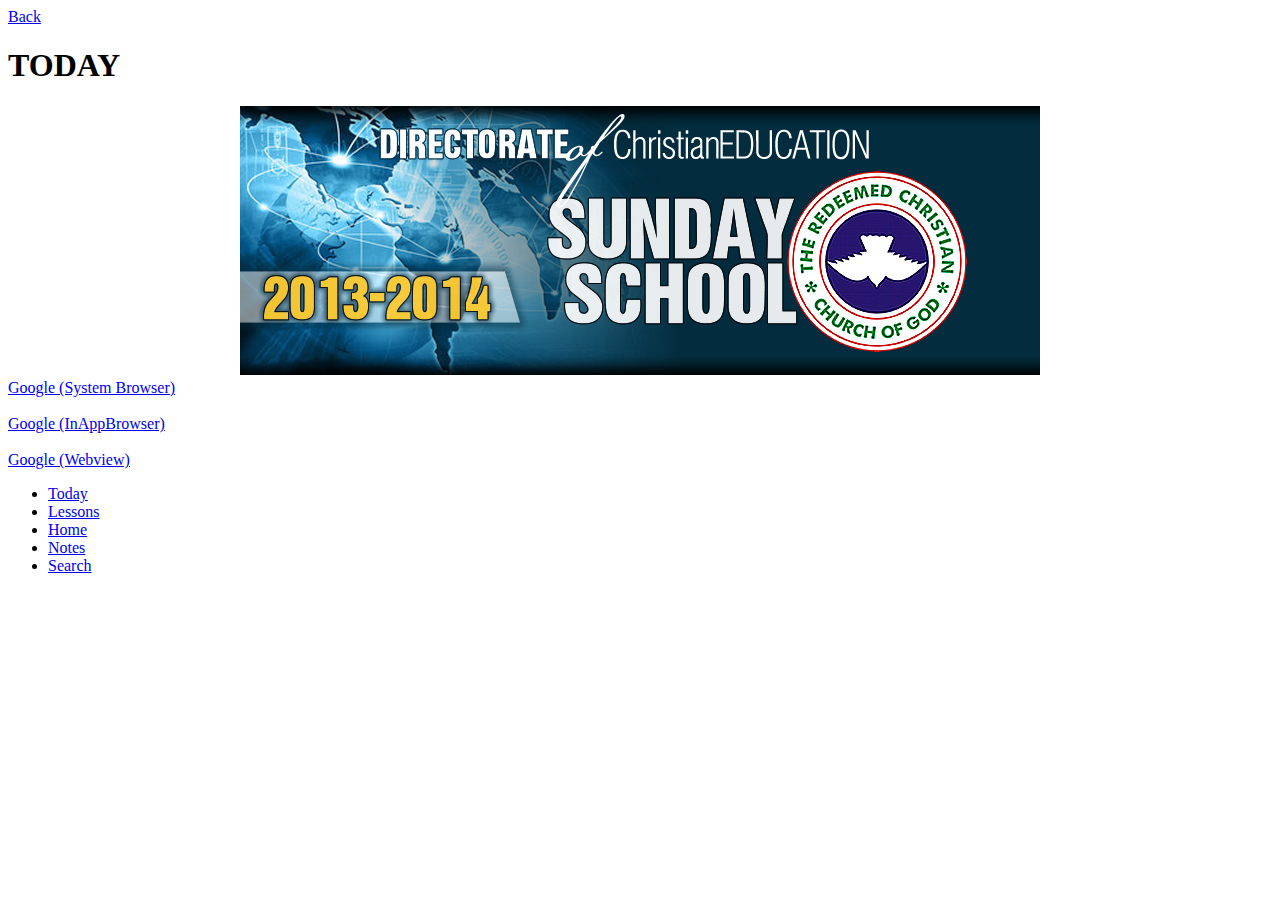
<file: sundaySchoolFinal/browser.html>
<!DOCTYPE html>
<html>
    <head>
        <title></title>
        <meta http-equiv="Content-Type" content="text/html; charset=UTF-8">
    </head>
    <body>
        <div data-role="page" id="today">
            <div data-role="header" data-position="fixed" id="header">
                <a class="backHome" href="#" data-icon="arrow-l">Back</a>
                <h1>TODAY</h1>
            </div>
            <div align="center">
                <img src="images/RCCG_DCE_App_Banner3.jpg"  style="max-height:100%; max-width:100%; min-width:100px; size:100%, auto">
            </div>   
            <div data-role="content">
                <div id="siteloader">
                
                </div>
                
                <a href="#" onclick="var ref = window.open('http://google.com', '_system');">Google (System Browser)</a><br /><br />
	            <a href="#" onclick="var ref = window.open('http://google.com', '_blank');">Google (InAppBrowser)</a><br /><br />
	            <a href="#" onclick="var ref = window.open('http://google.com', '_self');">Google (Webview)</a>
                
            </div><!-- end content -->
            
            <!-- footer -->
            <div data-role="footer" data-position="fixed">
                <div data-role="navbar" class="nav-images" data-grid="d">
                    <ul>
                        <li><a href="#" id="calendar" class="calendar" data-direction="reverse" data-icon="custom">Today</a></li>
                        <li><a href="#" id="content" class="content" data-direction="reverse" data-icon="custom">Lessons</a></li>
                        <li><a href="#" id="home" class="home" data-icon="custom">Home</a></li>
                        <li><a href="#" class="notes" id="note" data-icon="custom">Notes</a></li>
                        <li><a href="#" id="search" class="search" data-icon="custom">Search</a></li>
                    </ul>
                </div>
            </div> <!-- /footer -->
        </div> 
    </body>
</html>
</file>
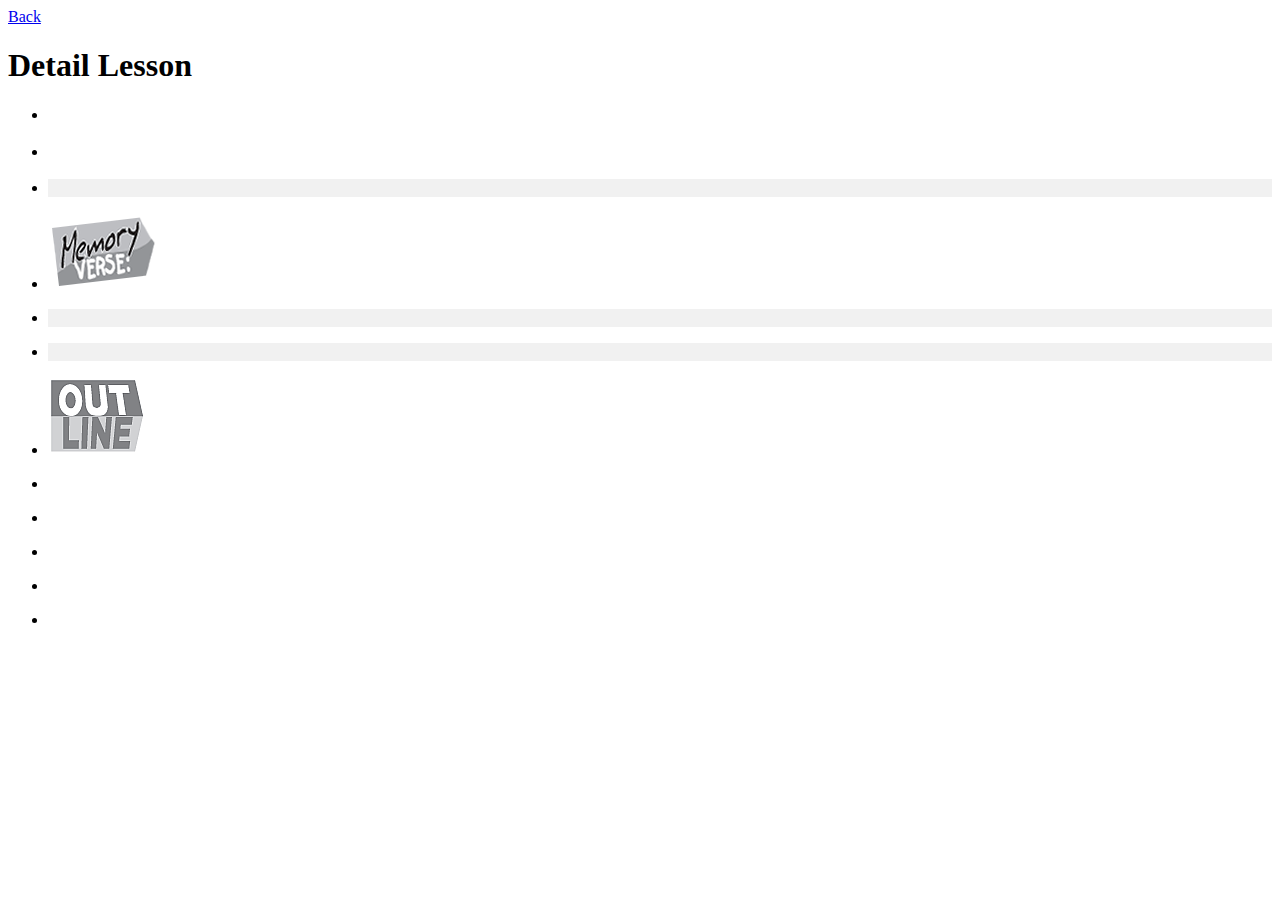
<file: sundaySchoolFinal/detailLesson.html>
<!DOCTYPE html>

<html>
    <head>
        <meta charset="utf-8">
        <title>Detail Lesson</title>
    </head>
    <body>
        <div data-role="header">
                <a class="backLessons" href="#" data-icon="arrow-l">Back</a>
                <h1>Detail Lesson</h1>
        </div>
        <div data-role="content" >
    	    <ul data-role="listview" data-theme="d" data-divider-theme="d" data-inset="true" >
                <li data-role="list-divider" data-theme="b"></li>
                <li data-role="list-divider">
                    <h3 id="lesson"></h3>
				    <span id="quarter" class="ui-li-count"></span>
				</li>
		   				
                <li style="background-color:#F1F1F1">
				    <h3 id="title" style="white-space:pre-line"></h3>
					<p id="date" class="ui-li-aside"><strong></strong></p>
				</li>
                        
                <li>
                    <img src="images/memory-verse.png" />
					<p id="memory_verse" style="white-space:pre-line"></p>
                </li>
                        
                <li style="background-color:#F1F1F1">
				    <p id="bible_pass" style="white-space:pre-line"></p>
				</li>
		    </ul>
             
            <ul data-role="listview" data-theme="d" data-divider-theme="d" data-inset="true" >
    	  
    	  
        	  <li style="background-color:#F1F1F1">
        	    <p id="introducion" style="white-space:pre-line"></p>
        	   </li>
    	  
        	  <li>
        	    <img src="images/outline.png" />
        	    <p id="out" style="white-space:pre-line"></p>
        	  </li>
    	  
        	  <li>
        	    <p id="outline1" style="white-space:pre-line"></p>       
        	  </li>
        	  
              <li>
        	    <p id="outline2" style="white-space:pre-line"></p>       
        	  </li>
        	  
              <li>
    	        <p id="conclusion" style="white-space:pre-line"></p>       
    	      </li>
    	  
        	  <li>
        	      <p id="question" style="white-space:pre-line"></p>       
        	  </li>
    	  
    	  
    	      <li data-role="list-divider" data-theme="b"></li>
    	  
  	      </ul>
            
        </div>
    </body>
</html>
</file>
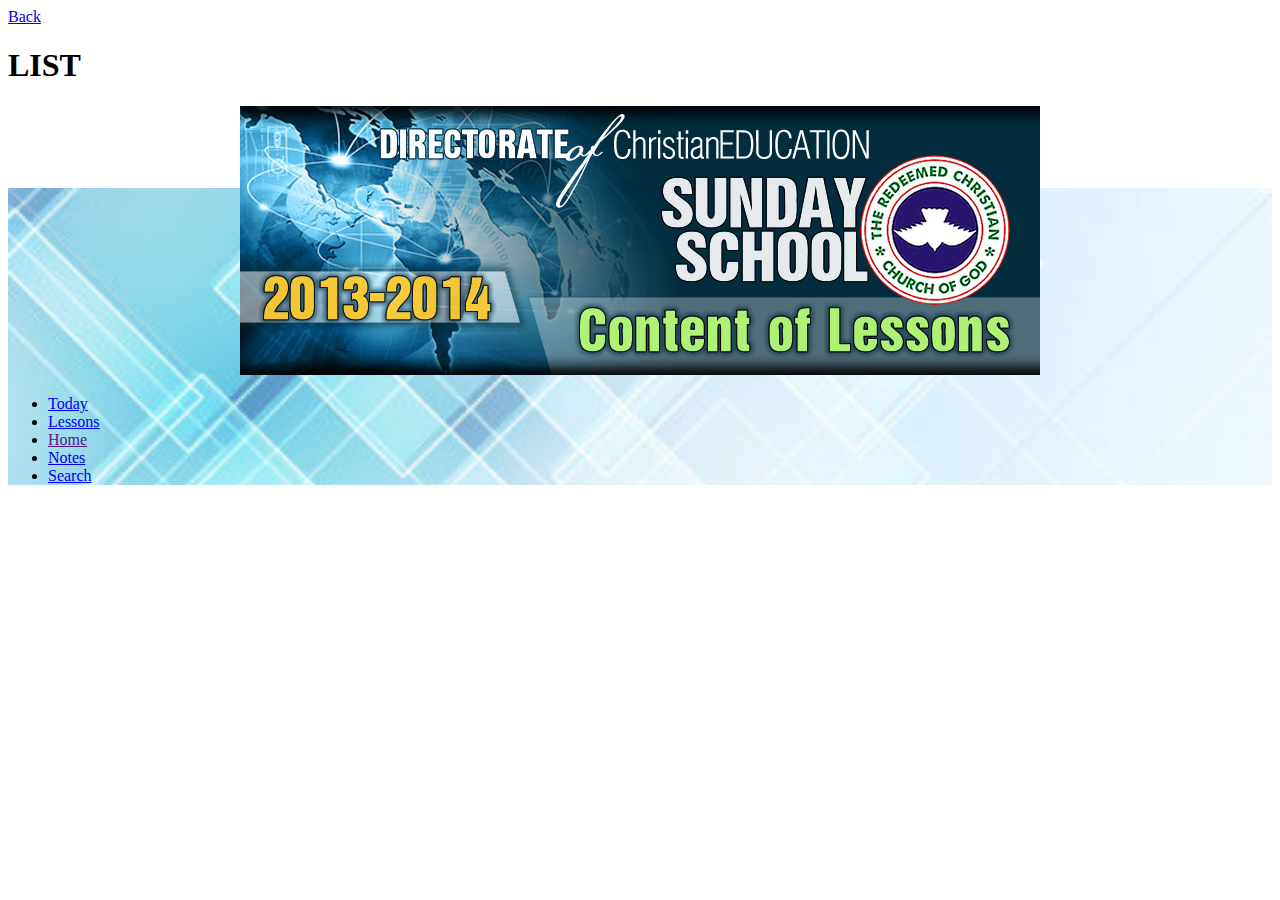
<file: sundaySchoolFinal/lessons.html>
<!DOCTYPE html>
<html>
    <head>
    </head>
    <body>
        <div  id="page" data-index="lessons" data-role="page" style="background-image:url(images/page_bg.jpg); background-position:0px 180px, center; background-size:100%; background-repeat:no-repeat" >
            <div data-role="header">
                <a class="backHome" href="#" data-icon="arrow-l">Back</a>
                <h1>LIST</h1>
                <div align="center"><img src="images/Lessons_Content_Banner.jpg"  style="max-height:100%; max-width:100%; min-width:100px; size:100%, auto">
                </div>
            </div>
            <div data-role="content">
                <ul id="listLessons" data-role="listview" data-theme="d" data-filter="true"  data-divider-theme="d" data-inset="true" >
                    
                </ul>
            </div>
            <!-- footer -->
            <div data-role="footer" data-position="fixed">
                <div data-role="navbar" class="nav-images" data-grid="d">
                    <ul id="listFooter">
                        <li><a href="#" id="calendar" class="calendar" data-direction="reverse" data-icon="custom">Today</a></li>
                        <li><a href="#" id="content" class="content" data-icon="custom">Lessons</a></li>
                        <li><a href="" id="home" class="home" data-icon="custom">Home</a></li>
                        <li><a href="#" id="note" class="notes" data-icon="custom">Notes</a></li>
                        <li><a href="#" id="search" class="search" data-icon="custom">Search</a></li>
                    </ul>
                </div>
            </div> <!-- /footer -->
        </div> 
    </body>
</html>
</file>
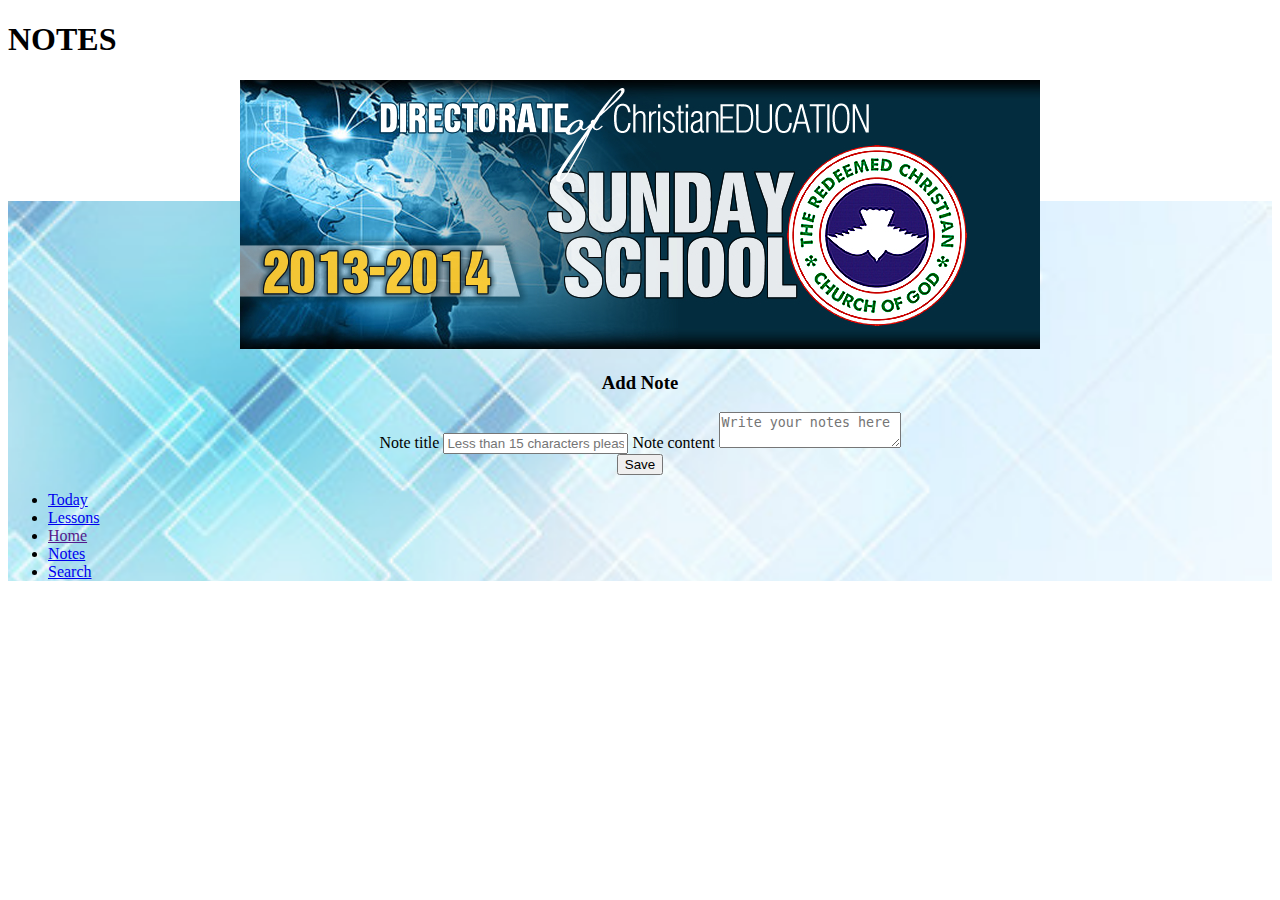
<file: sundaySchoolFinal/notes.html>
<!doctype html>
<html>
    <head>
    </head>
    <body>
        <div data-role="page" id="page" style="background-image:url(images/page_bg.jpg); background-position:0px 180px, center; background-size:100%; background-repeat:no-repeat">
            <div data-role="header" id="header">
                <h1>NOTES</h1>
                <div align="center">
                    <img src="images/RCCG_DCE_App_Banner3.jpg" style="max-height:100%; max-width:100%; min-width:100px; size:100%, auto">
                </div>
            </div>
            <div data-role="content" align="center" id="notepad">
                <div id="listNotes" data-role="collapsible-set" data-content-theme="d" id="set">
                    <div data-role="collapsible" id="set1" data-collapsed="true">
                        <h3>Add Note</h3>
                        <label for="noteTitle">Note title</label>
                        <input name="noteTitle" id="noteTitle" type="text" value="" maxlength="15" placeholder="Less than 15 characters please"/>
                        <label for="text">Note content</label>
                        <textarea id="text" maxlength="750" placeholder="Write your notes here"></textarea>
                        <section class="buttonSave">
                            <input type="button" class="saveNote" value="Save"/>
                        </section>
                    </div>
                </div>
            </div>
            <div data-role="footer" data-position="fixed">
                <div data-role="navbar" class="nav-images" data-grid="d">
                    <ul id="listFooter">
                        <li><a href="#" id="calendar" class="calendar" data-direction="reverse" data-icon="custom">Today</a></li>
                        <li><a href="#" id="content" class="content" data-icon="custom">Lessons</a></li>
                        <li><a href="" id="home" class="home" data-icon="custom">Home</a></li>
                        <li><a href="#" id="note" class=" notes" data-icon="custom">Notes</a></li>
                        <li><a href="#" id="search" class="search" data-icon="custom">Search</a></li>
                    </ul>
                </div>
            </div> <!-- /footer -->
        </div>
    </body>
</html>
</file>
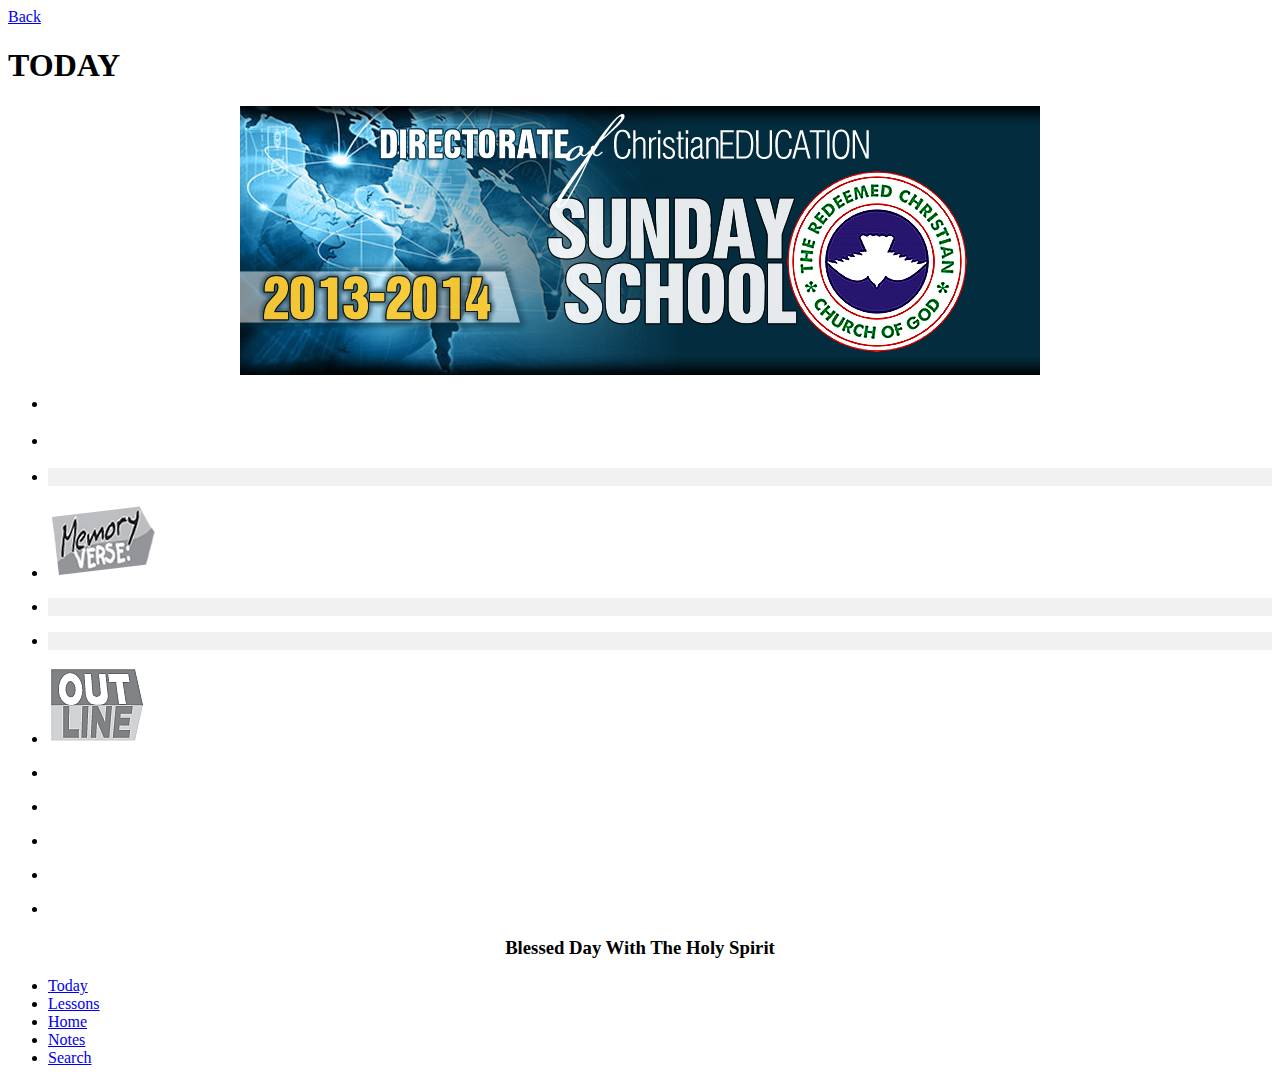
<file: sundaySchoolFinal/today.html>
<!DOCTYPE html>
<html>
    <head>
        <title></title>
        <meta http-equiv="Content-Type" content="text/html; charset=UTF-8">
    </head>
    <body>
        <div data-role="page" id="today">
            <div data-role="header" data-position="fixed" id="header">
                <a class="backHome" href="#" data-icon="arrow-l">Back</a>
                <h1>TODAY</h1>
            </div>
            <div align="center">
                <img src="images/RCCG_DCE_App_Banner3.jpg"  style="max-height:100%; max-width:100%; min-width:100px; size:100%, auto">
            </div>   
            <div data-role="content">
                <div id="pro">
                
                    <ul data-role="listview" data-theme="d" data-divider-theme="d" data-inset="true" >
                        <li data-role="list-divider" data-theme="b"></li>
                        <li data-role="list-divider">
                            <h3 id="lesson"></h3>
        				    <span id="quarter" class="ui-li-count"></span>
        				</li>
        		   				
                        <li style="background-color:#F1F1F1">
        				    <h3 id="title" style="white-space:pre-line"></h3>
        					<p id="date" class="ui-li-aside"><strong></strong></p>
        				</li>
                                
                        <li>
                            <img src="images/memory-verse.png" />
        					<p id="memory_verse" style="white-space:pre-line"></p>
                        </li>
                                
                        <li style="background-color:#F1F1F1">
        				    <p id="bible_pass" style="white-space:pre-line"></p>
        				</li>
            		</ul>
                     
                    <ul data-role="listview" data-theme="d" data-divider-theme="d" data-inset="true" >
            	  
                	  <li style="background-color:#F1F1F1">
                	    <p id="introducion" style="white-space:pre-line"></p>
                	   </li>
            	  
                	  <li>
                	    <img src="images/outline.png" />
                	    <p id="out" style="white-space:pre-line"></p>
                	  </li>
            	  
                	  <li>
                	    <p id="outline1" style="white-space:pre-line"></p>       
                	  </li>
                	  
                      <li>
                	    <p id="outline2" style="white-space:pre-line"></p>       
                	  </li>
                	  
                      <li>
            	        <p id="conclusion" style="white-space:pre-line"></p>       
            	      </li>
            	  
                	  <li>
                	      <p id="question" style="white-space:pre-line"></p>       
                	  </li>
            	  
            	      <li data-role="list-divider" data-theme="b"></li>
        	  
      	          </ul>
                </div>
                <div id="SundayLessonDiv" align="center">
                        <h3>Blessed Day With The Holy Spirit</h3>
                </div>
                
                <ul id ="blessedWeek" data-role="listview" data-theme="d" data-divider-theme="d" data-inset="true" >
                
                </ul>
                
            </div><!-- end content -->
            
            <!-- footer -->
            <!-- footer -->
            <div data-role="footer" data-position="fixed">
                <div data-role="navbar" class="nav-images" data-grid="d">
                    <ul>
                        <li><a href="#" id="calendar" class="calendar" data-direction="reverse" data-icon="custom">Today</a></li>
                        <li><a href="#" id="content" class="content" data-direction="reverse" data-icon="custom">Lessons</a></li>
                        <li><a href="#" id="home" class="home" data-icon="custom">Home</a></li>
                        <li><a href="#" class="notes" id="note" data-icon="custom">Notes</a></li>
                        <li><a href="#" id="search" class="search" data-icon="custom">Search</a></li>
                    </ul>
                </div>
            </div> <!-- /footer -->
        </div> 
    </body>
</html>
</file>
